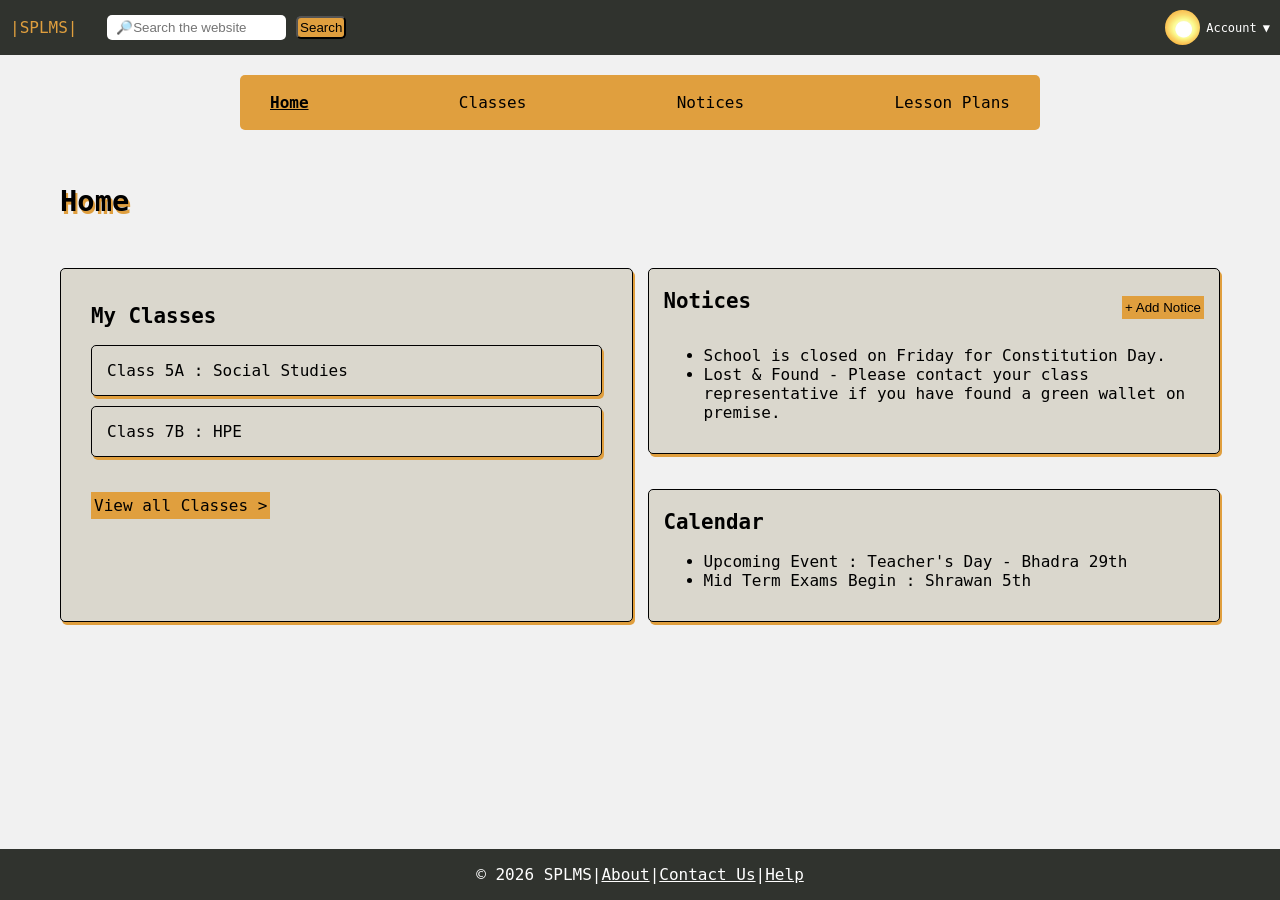
<file: project3/index.html>
<!DOCTYPE html>
<html lang="en" xmlns="http://www.w3.org/1999/html">
<head>
    <meta charset="UTF-8">
    <meta name="viewport" content="width=device-width, initial-scale=1">
    <title>SPLMS Home</title>
    <script src="https://code.jquery.com/jquery-3.7.1.min.js"></script>
    <script src="script.js"></script>
    <link rel="stylesheet" href="static.css">
</head>
<body>

<!-- Header including page logo and account information -->
<header class="header">
    <div class="header-left">
    <div class="logo">
        <span><a id="logo-txt" href="index.html">|SPLMS|</a> </span>
    </div>
    <div class="search-bar">
            <form name="search-form" method="GET" action="results.html">
                <input type="text" name="search-query" placeholder=" 🔎Search the website"
                       aria-label="search this website" required>
                <button class="btn search-btn" type="submit"> Search</button>
            </form>
    </div>
        </div>

    <div class="profile">
            <!-- Image source : Unsplash, https://unsplash.com/photos/bright-white-sun-in-orange-sky-i4QIqfcTkN8 -->
            <img class="profile-pic" src="sun.jpg" alt="a very bright yellow sun in a yellow sky">
            <span>Account</span>
            <span aria-hidden="true">▼</span>
    </div>
</header>

<!-- Main Navigation Bar across all pages -->
<nav class="main-nav" aria-label="Primary Navigation Bar">
    <ul>
        <li><a class="active" href="index.html">Home</a></li>
        <li><a href="classes.html">Classes</a></li>
        <li><a href="#">Notices</a></li>
        <li><a href="#">Lesson Plans</a></li>
    </ul>
</nav>

<!-- Placeholder breadcrumb to preserve spacing -->
<div class="breadcrumb-placeholder" aria-hidden="true"></div>

<!-- Main Home Page Dashboard -->
<main class="home-page">


    <h1 class="page-title">Home</h1>

    <!-- Quick Access to Instructor's Courses -->
    <section class="container" id="classes-section">
        <div class="classes-header">
            <div>
                <h2> My Classes </h2>
                <div class="container">
                    <a href="course_home.html">Class 5A : Social Studies </a>
                </div>
                <div class="container">
                    <a href="#">Class 7B : HPE </a>
                </div>
            </div>
            <a class="btn" id="view-btn" href="classes.html">View all Classes > </a>
        </div>

    </section>

    <!-- Overview of Recent School Announcements -->
    <section class="container" id="notices">
        <div class="notices-header">
            <h2>Notices</h2>
            <button type="button" id="add-notice-btn" class="btn">+ Add Notice</button>
        </div>

        <ul>
            <li> School is closed on Friday for Constitution Day.</li>
            <li> Lost & Found - Please contact your class representative if you have found a green wallet on premise.
            </li>
        </ul>
    </section>

    <!-- Upcoming Events/Deadlines -->
    <section class="container" id="calendar">
        <h2>Calendar</h2>
        <ul>
            <li>Upcoming Event : Teacher's Day - Bhadra 29th</li>
            <li>Mid Term Exams Begin : Shrawan 5th</li>
        </ul>
    </section>
</main>

<!-- Shared Footer across all pages -->
<footer class="footer">
    <p>&copy; 2026 SPLMS</p>
    <p> | </p>
    <p><a href="#"> About</a></p>
    <p> | </p>
    <p><a href="#"> Contact Us</a></p>
    <p> | </p>
    <p><a href="#">Help</a></p>
</footer>

</body>
</html>
</file>
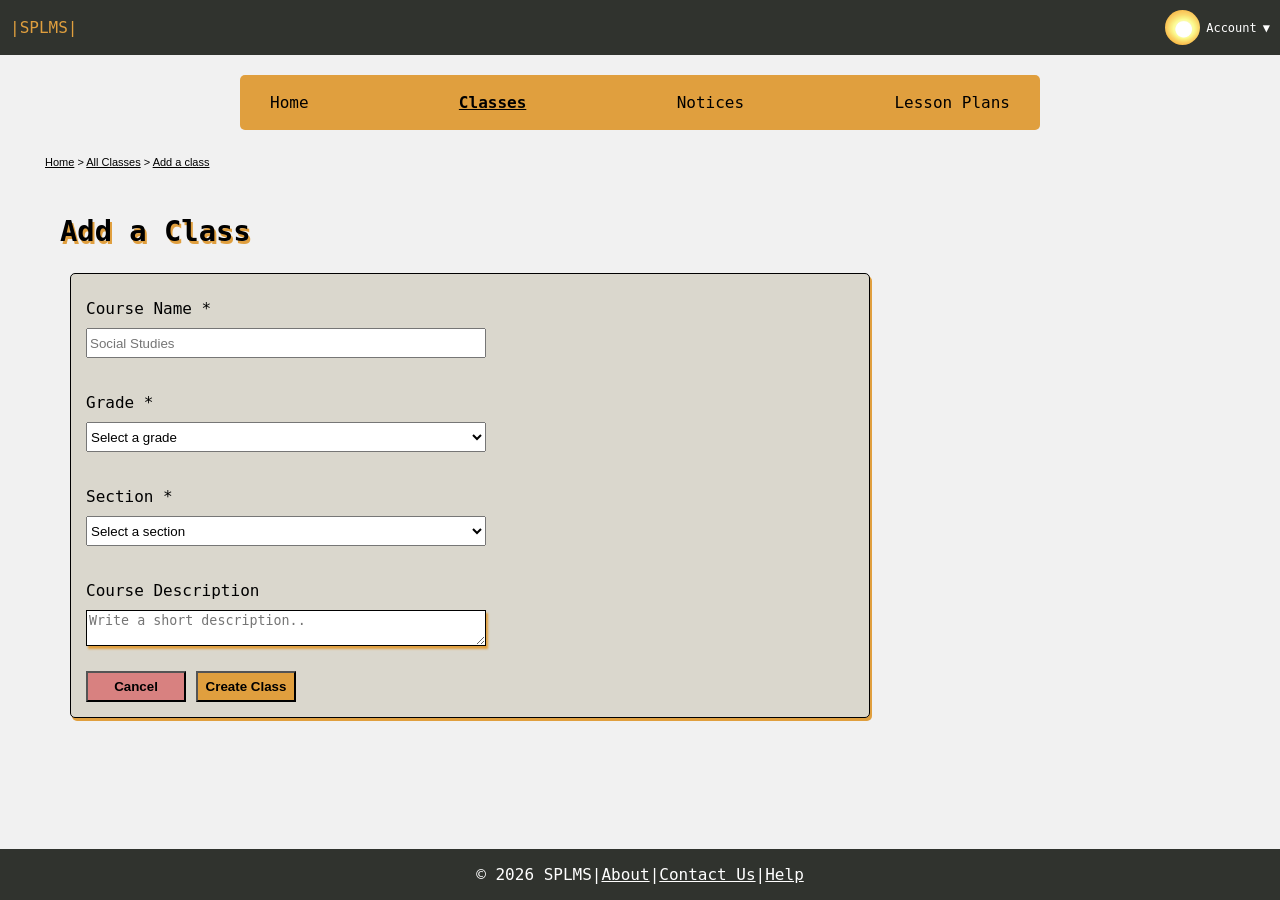
<file: project3/add_classes.html>
<!DOCTYPE html>
<html lang="en">
<head>
    <meta charset="UTF-8">
    <title>Add a class</title>
    <meta name="viewport" content="width=device-width, initial-scale=1">
    <script src="https://code.jquery.com/jquery-3.7.1.min.js"></script>
    <script src="script.js"></script>
    <link rel="stylesheet" href="static.css">
</head>
<body>

<!-- Header including page logo and account information -->
<header class="header">
    <div class="logo">
        <span><a id="logo-txt" href="index.html">|SPLMS|</a></span>
    </div>
 <div class="profile">
        <!-- Image source : Unsplash, https://unsplash.com/photos/bright-white-sun-in-orange-sky-i4QIqfcTkN8 -->
        <img class="profile-pic" src="sun.jpg" alt="a very bright yellow sun in a yellow sky">
        <span>Account</span>
        <span aria-hidden="true">▼</span>
    </div>
</header>


<!-- Main Navigation Bar across all pages -->
<nav class="main-nav" aria-label="Primary Navigation Bar">
    <ul>
        <li><a href="index.html">Home</a></li>
        <li><a class="active" href="classes.html">Classes</a></li>
        <li><a href="#">Notices</a></li>
        <li><a href="#">Lesson Plans</a></li>
    </ul>
</nav>

<!-- Breadcrumbs for easier navigation -->
<nav class="breadcrumbs" aria-label="Breadcrumb">
    <p><a href="index.html">Home</a> > <a href="classes.html">All Classes</a> > <a href="add_classes.html"> Add a class </a></p>
</nav>

<!-- Main Content Area -->
<main>

    <h1 class="page-title">Add a Class</h1>

<!-- Form for creating a new class -->
    <form class="form-container container">
        <div class="form-section">
            <label for="course-name">Course Name *</label>
            <input type="text" placeholder="Social Studies" name="course-name" id="course-name" required>
        </div>

        <div class="form-section">
            <label for="grade">Grade *</label>
            <select id="grade" name="grade" required>
                <option value="">Select a grade</option>
                <option value="5">Grade 5</option>
                <option value="6">Grade 6</option>
                <option value="7">Grade 7</option>
                <option value="8">Grade 8</option>
            </select>
        </div>

        <div class="form-section">
            <label for="class-section">Section *</label>
            <select id="class-section" name="class-section" required>
                <option value="">Select a section</option>
                <option value="A">A</option>
                <option value="B">B</option>
                <option value="C">C</option>
            </select>
        </div>

        <div class="form-section">
            <label for="course-description">Course Description</label>
            <textarea placeholder="Write a short description.." name="course-description" id="course-description"></textarea>
        </div>

        <div class="form-btn-container">
            <button type="button" class="form-btn cancel-btn" name="cancel-btn">Cancel</button>
            <button type="submit" class="form-btn" name="create-class">Create Class</button>
        </div>

    </form>

</main>

<!-- Shared Footer across all pages -->
<footer class="footer">
    <p>&copy; 2026 SPLMS</p>
    <p> | </p>
    <p><a href="#"> About</a></p>
    <p> | </p>
    <p><a href="#"> Contact Us</a></p>
    <p> | </p>
    <p><a href="#">Help</a></p>
</footer>

</body>
</html>
</file>
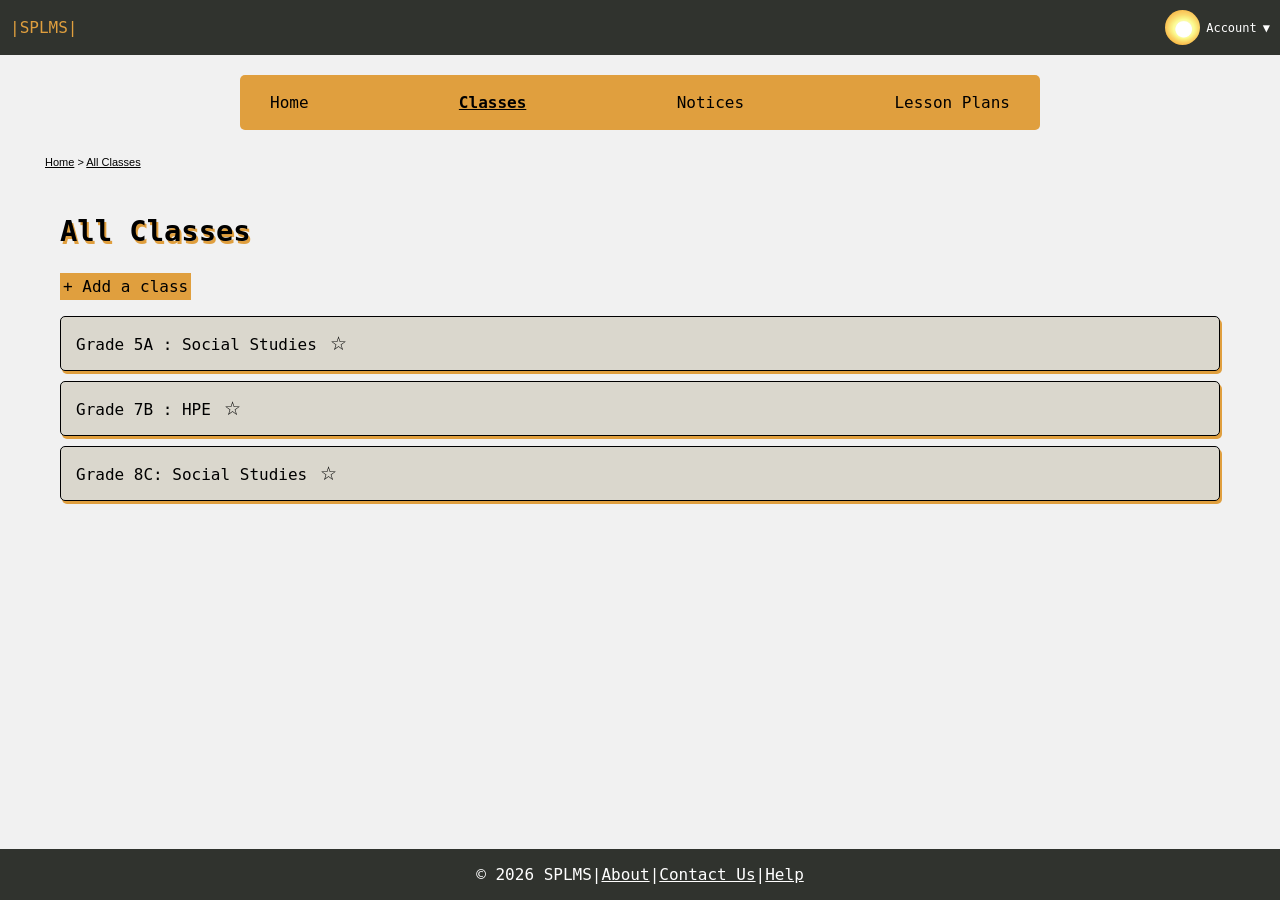
<file: project3/classes.html>
<!DOCTYPE html>
<html lang="en">
<head>
    <meta charset="UTF-8">
    <title>All Classes</title>
    <meta name="viewport" content="width=device-width, initial-scale=1">
    <script src="https://code.jquery.com/jquery-3.7.1.min.js"></script>
    <script src="script.js"></script>
    <link rel="stylesheet" href="static.css">
</head>
<body>

<!-- Header including page logo and account information -->
<header class="header">
    <div class="logo">
        <span><a id="logo-txt" href="index.html">|SPLMS|</a> </span>
    </div>

<div class="profile">
        <!-- Image source : Unsplash, https://unsplash.com/photos/bright-white-sun-in-orange-sky-i4QIqfcTkN8 -->
        <img class="profile-pic" src="sun.jpg" alt="a very bright yellow sun in a yellow sky">
        <span>Account</span>
        <span aria-hidden="true">▼</span>
    </div>
</header>

<!-- Main Navigation Bar across all pages -->
<nav class="main-nav" aria-label="Primary Navigation Bar">
    <ul>
        <li><a href="index.html">Home</a></li>
        <li><a class="active" href="classes.html">Classes</a></li>
        <li><a href="#">Notices</a></li>
        <li><a href="#">Lesson Plans</a></li>
    </ul>
</nav>

<!-- Breadcrumbs for easier navigation -->
<nav class="breadcrumbs" aria-label="Breadcrumb">
    <p><a href="index.html">Home</a> > <a href="classes.html">All Classes</a></p>
</nav>


<!-- Main Content Area -->
<main>
    <h1 class="page-title">All Classes</h1>

<!-- List of all Courses taught by the Instructor -->
    <div class="class-container">
        <a class="btn" id="add_btn" href="add_classes.html"> + Add a class </a>
        <ul id="class-list">
            <li class="container"><a href="course_home.html">Grade 5A : Social Studies </a>
            <button type="button" class="favourite-btn">☆</button>
            </li>
            <li class="container"><a href="#">Grade 7B : HPE </a>
            <button type="button" class="favourite-btn">☆</button></li>
            <li class="container"><a href="#">Grade 8C: Social Studies</a>
            <button type="button" class="favourite-btn">☆</button></li>
        </ul>
    </div>
</main>


<!-- Shared Footer across all pages -->
<footer class="footer">
    <p>&copy; 2026 SPLMS</p>
    <p> | </p>
    <p><a href="#"> About</a></p>
    <p> | </p>
    <p><a href="#"> Contact Us</a></p>
    <p> | </p>
    <p><a href="#">Help</a></p>
</footer>

</body>
</html>
</file>
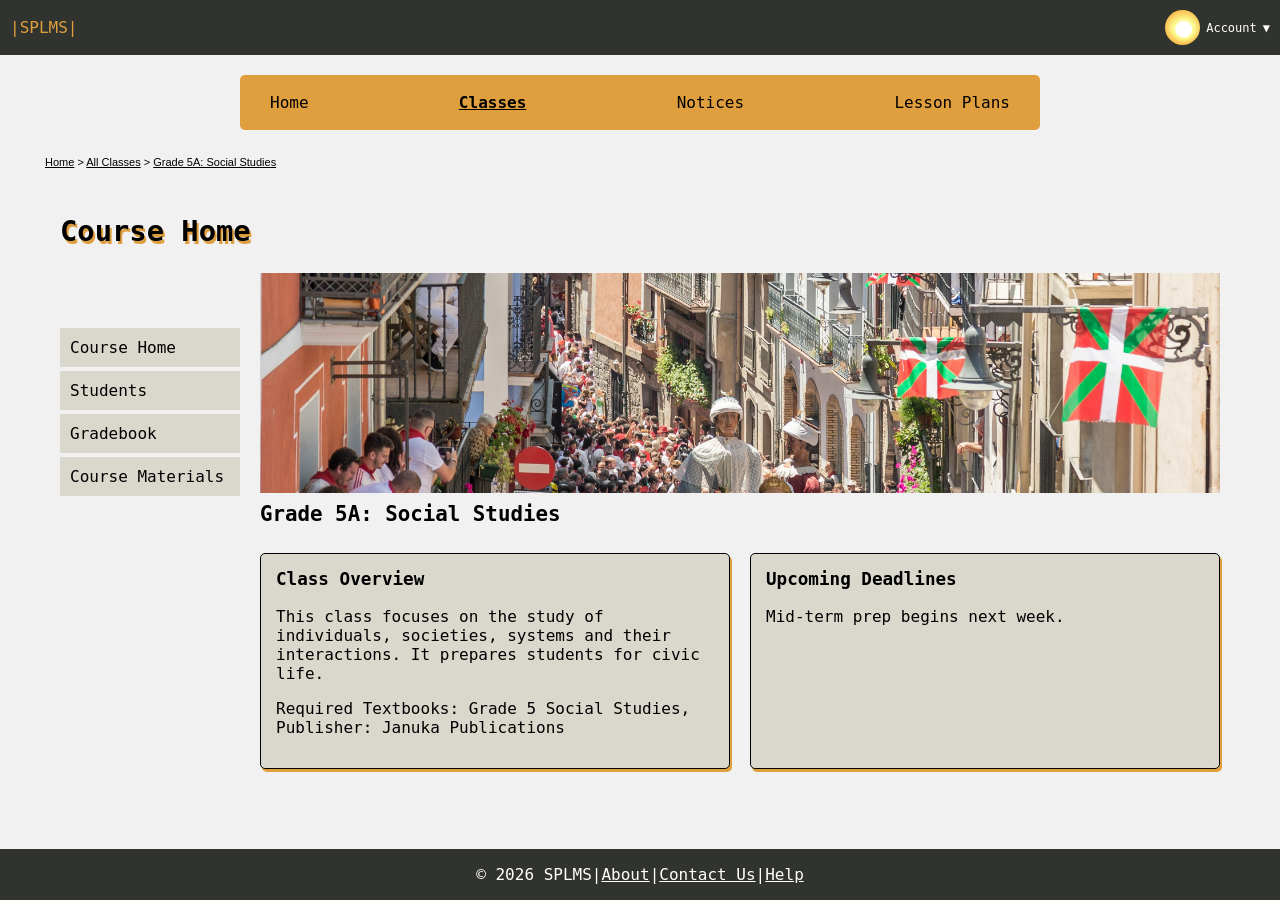
<file: project3/course_home.html>
<!DOCTYPE html>
<html lang="en">
<head>
    <meta charset="UTF-8">
    <title>Course Home</title>
    <script src="https://code.jquery.com/jquery-3.7.1.min.js"></script>
    <script src="script.js"></script>
    <link rel="stylesheet" href="static.css">
    <meta name="viewport" content="width=device-width, initial-scale=1"></head>
<body>

<!-- Header including page logo and account information -->
<header class="header">
    <div class="logo">
        <span><a id="logo-txt" href="index.html">|SPLMS|</a></span>
    </div>
<div class="profile">
        <!-- Image source : Unsplash, https://unsplash.com/photos/bright-white-sun-in-orange-sky-i4QIqfcTkN8 -->
        <img class="profile-pic" src="sun.jpg" alt="a very bright yellow sun in a yellow sky">
        <span>Account</span>
        <span aria-hidden="true">▼</span>
    </div>
</header>

<!-- Main Navigation Bar across all pages -->
<nav class="main-nav" aria-label="Primary Navigation Bar">
    <ul>
        <li><a href="index.html">Home</a></li>
        <li><a class="active" href="classes.html">Classes</a></li>
        <li><a href="#">Notices</a></li>
        <li><a href="#">Lesson Plans</a></li>
    </ul>
</nav>

<!-- Breadcrumbs for easier navigation -->
<nav class="breadcrumbs" aria-label="Breadcrumb">
    <p><a href="index.html">Home</a> > <a href="classes.html">All Classes</a> > <a href="course_home.html">Grade 5A: Social Studies</a></p>
</nav>

<main>

    <h1 class="page-title">Course Home</h1>

    <div class="course-main">

<!-- Secondary Navigation Bar within a course -->
    <nav class="course-nav" aria-label="Course navigation">
        <ul>
            <li><a href="course_home.html">Course Home</a></li>
            <li><a href="#">Students</a></li>
            <li><a href="#">Gradebook</a></li>
            <li><a href="#">Course Materials</a></li>
        </ul>
    </nav>

<!-- Course overview section -->
    <div class="course-content">
        <!-- Course cover image -->
        <!--img source : Unsplash, https://unsplash.com/photos/crowd-on-street-YNlDe1XTCgQ -->
        <img class="course-img" src="culture.jpg" alt="Vibrant street festival with large crowds and Basque flags hanging above the street">
        <h2>Grade 5A: Social Studies</h2>


    <div class="course-info">

    <section class="container">
        <h3>Class Overview</h3>
        <p>This class focuses on the study of individuals, societies, systems and their interactions. It prepares students for civic life.</p>
        <p>Required Textbooks: Grade 5 Social Studies, Publisher: Januka Publications</p>

    </section>

    <section class="container">
        <h3>Upcoming Deadlines</h3>
        <p>Mid-term prep begins next week.</p>

    </section>
</div>
    </div>
    </div>

</main>

<!-- Shared Footer across all pages -->
<footer class="footer">
    <p>&copy; 2026 SPLMS</p>
    <p> | </p>
    <p><a href="#"> About</a></p>
    <p> | </p>
    <p><a href="#"> Contact Us</a></p>
    <p> | </p>
    <p><a href="#">Help</a></p>
</footer>

</body>
</html>
</file>
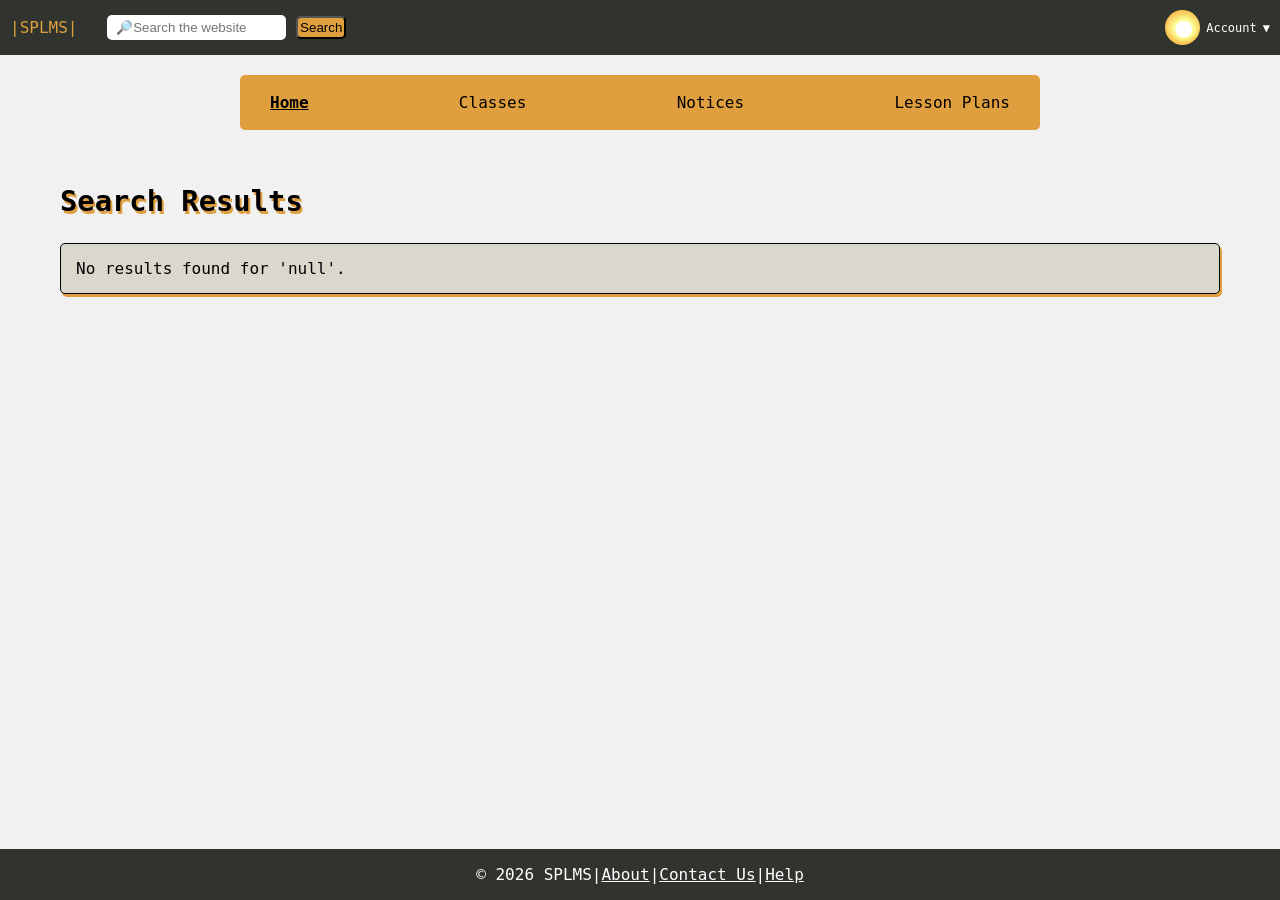
<file: project3/results.html>
<!DOCTYPE html>
<html lang="en">
<head>
    <meta charset="UTF-8">
    <title>Search Results</title>
    <script src="https://code.jquery.com/jquery-3.7.1.min.js"></script>
    <script src="script.js"></script>
    <link rel="stylesheet" href="static.css">
</head>
<body>
<!-- Header including page logo and account information -->
<header class="header">
    <div class="header-left">
    <div class="logo">
        <span><a id="logo-txt" href="index.html">|SPLMS|</a> </span>
    </div>
    <div class="search-bar">
            <form name="search-form" method="GET" action="results.html">
                <input type="text" name="search-query" placeholder=" 🔎Search the website"
                       aria-label="search this website">
                <button class="btn search-btn" type="submit"> Search</button>
            </form>
    </div>
        </div>

    <div class="profile">
            <!-- Image source : Unsplash, https://unsplash.com/photos/bright-white-sun-in-orange-sky-i4QIqfcTkN8 -->
            <img class="profile-pic" src="sun.jpg" alt="a very bright yellow sun in a yellow sky">
            <span>Account</span>
            <span aria-hidden="true">▼</span>
    </div>
</header>

<!-- Main Navigation Bar across all pages -->
<nav class="main-nav" aria-label="Primary Navigation Bar">
    <ul>
        <li><a class="active" href="index.html">Home</a></li>
        <li><a href="classes.html">Classes</a></li>
        <li><a href="#">Notices</a></li>
        <li><a href="#">Lesson Plans</a></li>
    </ul>
</nav>

<!-- Placeholder breadcrumb to preserve spacing -->
<div class="breadcrumb-placeholder" aria-hidden="true"></div>

<!-- Main Home Page Dashboard -->
<main>
    <h1 class="page-title">Search Results</h1>

    <section class="container" id="search-results">

    </section>
</main>


<!-- Shared Footer across all pages -->
<footer class="footer">
    <p>&copy; 2026 SPLMS</p>
    <p> | </p>
    <p><a href="#"> About</a></p>
    <p> | </p>
    <p><a href="#"> Contact Us</a></p>
    <p> | </p>
    <p><a href="#">Help</a></p>
</footer>
</body>
</html>
</file>
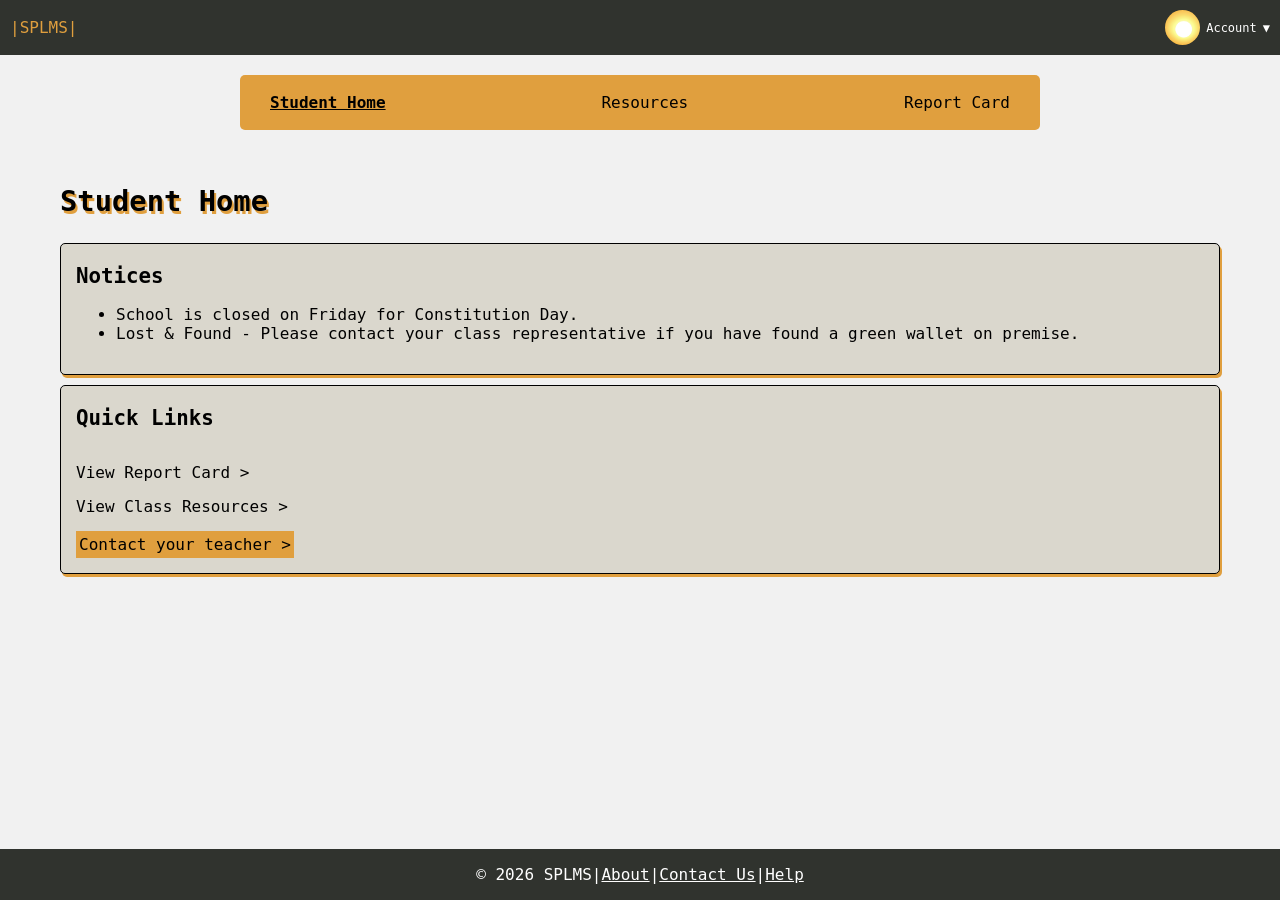
<file: project3/student_home.html>
<!DOCTYPE html>
<html lang="en">
<head>
    <meta charset="UTF-8">
    <title>Student Home</title>
    <meta name="viewport" content="width=device-width, initial-scale=1">
    <script src="https://code.jquery.com/jquery-3.7.1.min.js"></script>
    <script src="script.js"></script>
    <link rel="stylesheet" href="static.css">
</head>
<body>

<!-- Header including page logo and account information -->
<header class="header">
    <div class="logo">
        <span><a id="logo-txt" href="student_home.html">|SPLMS|</a> </span>
    </div>
<div class="profile">
        <!-- Image source : Unsplash, https://unsplash.com/photos/bright-white-sun-in-orange-sky-i4QIqfcTkN8 -->
        <img class="profile-pic" src="sun.jpg" alt="a very bright yellow sun in a yellow sky">
        <span>Account</span>
        <span aria-hidden="true">▼</span>
    </div>
</header>

<!-- Main Navigation Bar across all pages -->
<nav class="main-nav" aria-label="Primary Navigation Bar">
    <ul>
        <li><a class="active" href="student_home.html">Student Home</a></li>
        <li><a href="#">Resources</a></li>
        <li><a href="#">Report Card</a></li>
    </ul>
</nav>

<!-- Placeholder breadcrumb to preserve spacing -->
<div class="breadcrumb-placeholder" aria-hidden="true" ></div>


<!-- Main Content Area -->
<main>

    <h1 class="page-title">Student Home</h1>

<!-- School Notices Section -->
    <section class="container" id="notices">
        <h2>Notices</h2>
        <ul>
            <li> School is closed on Friday for Constitution Day.</li>
            <li> Lost & Found - Please contact your class representative if you have found a green wallet on premise.
            </li>
        </ul>
    </section>

<!-- Student Quick Access Links -->
<section class="container">
    <div class="quick-access">
        <h2>Quick Links</h2>
        <a href ="#" >View Report Card ></a>

        <a href ="#" >View Class Resources ></a>

        <a class="btn" href ="#"> Contact your teacher ></a>
    </div>
    </section>

</main>


<!-- Shared Footer across all pages -->
<footer class="footer">
    <p>&copy; 2026 SPLMS</p>
    <p> | </p>
    <p><a href="#"> About</a></p>
    <p> | </p>
    <p><a href="#"> Contact Us</a></p>
    <p> | </p>
    <p><a href="#">Help</a></p>
</footer>

</body>
</html>
</file>
<file: project3/static.css>
/* Global base styles*/
*{
box-sizing: border-box;
}

img{
max-width: 100%;
height:auto;
}

html,body{
    height: 100%
}

body{
    font-family: "JetBrains Mono", monospace;
    display: flex;
    flex-direction: column;
    margin:0;
    min-height: 100vh;
    background: #F1F1F1;
}

header{
    display: flex;
    justify-content : space-between;
    align-items:center;
    background : #30332E;
    padding: 10px 10px;
    color:white;
}

header a {
    text-decoration:none;
    color : white
}

h1{
    font-size: 1.8rem;
    margin: 10px 0;
}

h2{
    font-size: 1.3rem;
    margin-top: 5px;
}

h3{
    font-size: 1.1rem;
    margin-top: 0;
}

a{
    color:black;
}


footer a{
    color: white;
}

footer{
    color: white;
    display: flex;
    justify-content : center;
    background : #30332E;
    padding: 0px 5px;
    margin-top : auto;
}

main{
    flex:1;
    width: 100%;
    max-width: 1200px;
    margin: 20px auto;
    padding: 0 20px;
}

header span{
    margin: 0px;
}

/* focus states for accessibility*/
a:focus-visible,
button:focus-visible,
select:focus-visible,
input:focus-visible,
textarea:focus-visible{
outline : 1px solid black;
outline-offset: 2px;
}

/* Global shared elements - styling consistency */
.profile{
display:flex;
align-items:center;
gap: 6px;
font-size:12px;
}

.profile span{
    margin:0
}

.profile-pic{
width: 35px;
height: 35px;
border-radius: 50%;
object-fit:cover;
}

.main-nav a.active{
    text-decoration:underline;
    font-weight:bold;
}


.main-nav ul{
    margin: auto;
    display: flex;
    justify-content : space-between;
    padding: 18px 30px;
    background : #e09f3e;
    list-style: none;
    border-radius: 5px;
    width :90%;
    max-width : 800px;
    margin-top : 20px;
}

.main-nav li:hover{
    background : white;
}

.breadcrumbs{
    font-size: 11px;
    font-family: Arial, sans-serif;
    width: 100%;
    max-width: 1200px;
    margin: 5px auto;
    padding: 0px 5px;
    margin-top: 15px;
}

.breadcrumb-placeholder{
    height: 24px;
}

#logo-txt{
    color: #e09f3e;
}

.main-nav a{
    text-decoration:none;
    color : black
}

.page-title{
margin: 10px 0 25px;
text-shadow: 2px 3px  #e09f3e;
}

.btn{
    display: inline-block;
    width:fit-content;
    background:#e09f3e;
    padding: 4px 3px;
    text-decoration: none;
}

.btn:hover,
.btn:focus{
text-decoration:underline;
}


.container a:hover,
.container a:focus{
    text-decoration:underline;
}

.container{
   display:block;
   width: 100%;
   background: #dad7cd;
   padding: 15px;
   margin: 10px 0px;
   border: 1px solid black;
   box-shadow: 2px 3px  #e09f3e;
   border-radius: 5px;
}

.container a{
text-decoration: none;
}

.class-container a{
    color: black;
    text-decoration : none;
}

.class-container a:hover,
.class-container a:focus{
    text-decoration:underline;
}

.class-container ul{
    list-style: none;
    padding:0px;
}


/*Home Page Styling*/

.header-left{
display:flex;
align-items: center;
gap: 30px;
}

.search-btn{
border-radius: 5px;
padding: 2px;
}

.search-bar input{
border:none;
border-radius: 5px;
padding:5px;
}

.home-page{
display: grid;
grid-template-columns: 1fr 1fr;
grid-template-areas:
"title title"
"classes notices"
"classes calendar";
gap:15px;
align-content: start;
}

.home-page .page-title{
grid-area:title;
}

#classes-section{
grid-area:classes;
}

#notices{
grid-area:notices;
}

#calendar{
grid-area:calendar;
}

#view-btn{
    display: inline-flex;
    width: fit-content;
    justify-content: center;
    margin-top:25px;
}


.notices-header{
display:flex;
justify-content: space-between;
align-items: center;

}

#add-notice-btn{
border:none;
cursor:pointer
}

.classes-header{
display:flex;
flex-direction:column;
height: 90%;
padding: 15px;
}

/* Search results page styling */
.search-result-item{
padding: 12px 5px;
border-top: 1px solid black;
border-bottom: 1px solid black;
}

.search-result-item h3{
text-decoration:underline;
}

/* Create Class page styling */

.form-container{
    width: 100%;
    max-width: 800px;
    margin-left: 10px;
}

.form-section{
    display:flex;
    flex-direction: column;
    margin-bottom: 25px;
}

.form-section input,
.form-section select,
.form-section textarea{
    width : 100%;
    max-width: 400px;
    min-height: 30px;
}

.form-section textarea{
    border: 1px solid black;
    box-shadow: 2px 3px 2px  #e09f3e;
}

.form-section label{
    padding: 10px 0px;
}

.form-btn-container{
    display:flex;
    flex-direction: row;
    align-items: center;
    gap: 10px;
}

.form-btn{
    display:inline-flex;
    width:fit-content;
    min-width: 100px;
    background:#e09f3e;
    padding: 6px 3px;
    align-items: center;
    justify-content: center;
    font-weight: bold;
}

.favourite-btn{
border:none;
background:none;
cursor:pointer;
font-size: 1.2rem;
width: 24px;
padding:0;
}

.fav-alert-text{
font-size: 0.8rem;
color:green;
}

.unfav-alert-text{
font-size: 0.8rem;
color:red;
}

.cancel-btn{
    background:#d88180;
}

/* Student Home page styling*/

.quick-access{
    display: flex;
    flex-direction: column;
    align-items: flex-start;
    gap: 15px;
    margin: 0;
}

/* Course Detail page styling */

.course-main{
    display:flex;
    gap: 20px;
    align-items: flex-start;
    margin-top: 10px;
}

.course-content{
flex: 1;
}

.course-info{
display:flex;
gap:20px;
}

.course-info .container{
flex:1;
}

.course-nav{
flex: 0 0 180px;
margin-top: 55px;
}

.course-nav ul{
display:block;
width:auto;
list-style:none;
padding: 0;
margin: 0;
border-radius: 0;
}

.course-nav li{
margin: 0;
}


.course-nav a{
display:block;
padding:10px;
background:#dad7cd;
color:black;
margin-bottom: 4px;
text-decoration:none;
}

.course-nav a:hover{
    text-decoration:underline;
}


.course-img{
width: 100%;
max-width:1000px;
height:220px;
object-fit:cover;
}


/* Responsive Design elements*/
@media (max-width: 768px) {

.main-nav ul{
    flex-direction: column;
}

.home-page{
grid-template-columns:1fr;
grid-template-areas:
"title"
"classes"
"notices"
"calendar";
}

.form-section input,
.form-section select,
.form-section textarea{
    max-width: none;
}

.course-main{
    flex-direction:column;
}

.course-nav{
    width: 100%;
    flex:none;
    margin-top:0;
    }

.course-info{
    flex-direction:column;
}
}
</file>
